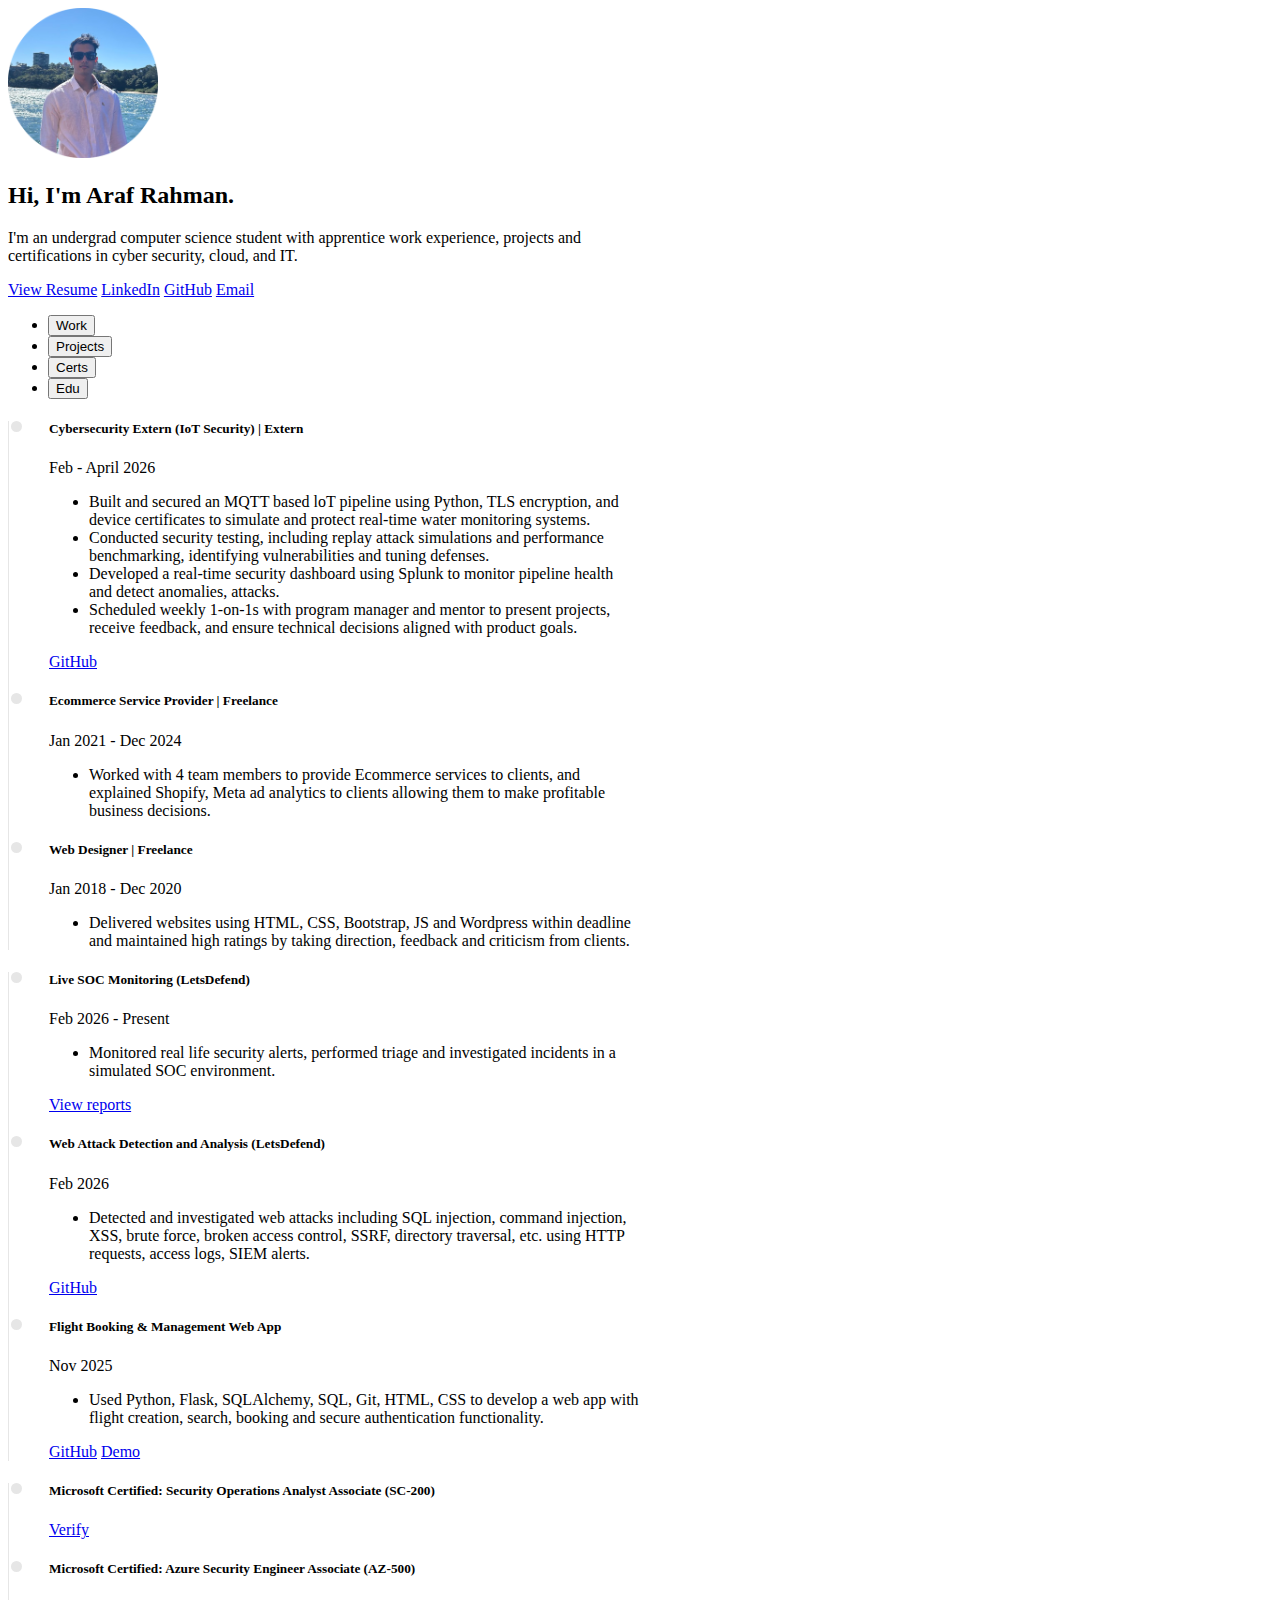
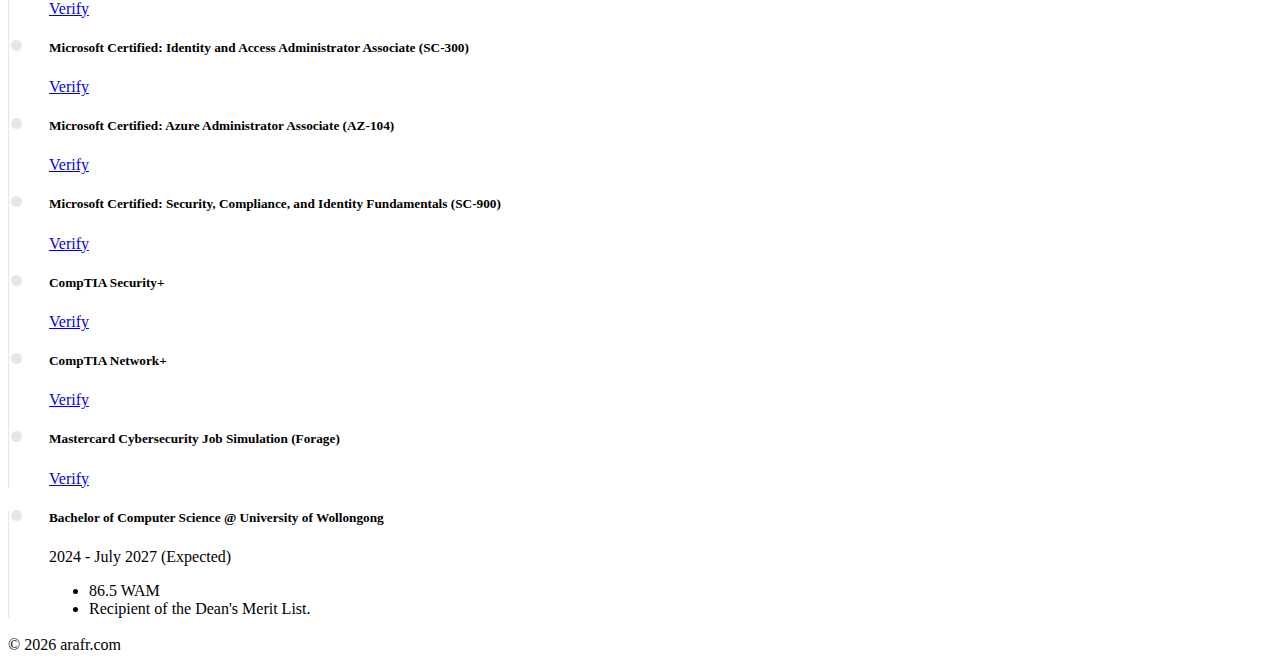
<file: index.html>
<!doctype html>
<!-- used bootstrap to enable dark mode and changed some icons -->
<html lang="en" data-bs-theme="dark">
  <head>
    <meta charset="utf-8">
    <meta name="viewport" content="width=device-width, initial-scale=1">
    <title>Araf Rahman Portfolio</title>
    <link href="https://cdn.jsdelivr.net/npm/bootstrap@5.3.8/dist/css/bootstrap.min.css" rel="stylesheet" integrity="sha384-sRIl4kxILFvY47J16cr9ZwB07vP4J8+LH7qKQnuqkuIAvNWLzeN8tE5YBujZqJLB" crossorigin="anonymous">
    <link href="css/timeline.css" rel="stylesheet">
    <link href="css/width.css" rel="stylesheet">
    </head>
  <body>

    <!-- main container-->
    <div class="container container-50 p-4 mt-4">
        <!-- intro -->
        <div class="row align-items-center">
            <div class="col-md-3 mb-3">
                <img style="max-width:150px" src="media/arafr.png"/>
            </div>
            <div class="col-md-9">
                <h2 class="display-5">Hi, I'm Araf Rahman.</h2>
                <p>I'm an undergrad computer science student with apprentice work experience, projects and certifications in cyber security, cloud, and IT.</b></p>

                <a target="_blank" href="media/araf-r-resume.pdf"><span class="badge text-bg-primary">View Resume</span></a> 
                <a target="_blank" href="https://www.linkedin.com/in/arafr/"><span class="badge text-bg-light">LinkedIn</span></a>  
                <a target="_blank" href="https://github.com/arafr"><span class="badge text-bg-light">GitHub</span></a>   
                <a href="mailto:arafwho@icloud.com"><span class="badge text-bg-light">Email</span></a>  
            </div>
        </div>

        <!-- tabs -->
        <div id="tabs" class="pt-5">
            <ul class="nav nav-pills mb-3 nav-fill" id="pills-tab" role="tablist">
                <li class="nav-item border rounded" role="presentation">
                    <button class="nav-link active" id="pills-work-tab" data-bs-toggle="pill" data-bs-target="#pills-work" type="button" role="tab" aria-controls="pills-work" aria-selected="true">Work</button>
                </li>
                <li class="nav-item border rounded" role="presentation">
                    <button class="nav-link" id="pills-project-tab" data-bs-toggle="pill" data-bs-target="#pills-project" type="button" role="tab" aria-controls="pills-project" aria-selected="false">Projects</button>
                </li>
                <li class="nav-item border rounded" role="presentation">
                    <button class="nav-link" id="pills-cert-tab" data-bs-toggle="pill" data-bs-target="#pills-cert" type="button" role="tab" aria-controls="pills-cert" aria-selected="false">Certs</button>
                </li>
                <li class="nav-item border rounded" role="presentation">
                    <button class="nav-link" id="pills-education-tab" data-bs-toggle="pill" data-bs-target="#pills-education" type="button" role="tab" aria-controls="pills-education" aria-selected="false">Edu</button>
                </li>
            </ul>
            <!-- tab content -->
            <div class="tab-content" id="pills-tabContent">
                <div class="tab-pane fade show active" id="pills-work" role="tabpanel" aria-labelledby="pills-work-tab" tabindex="0">
                    <!-- work timeline -->
                    <section class="py-4">
                        <ul class="timeline">
                            <li class="timeline-item mb-5">
                                <h5 class="fw-bold">Cybersecurity Extern (IoT Security) | Extern</h5>
                                <p class="text-muted">Feb - April 2026</p>
                                <p class="text-muted">
                                    <ul style="list-style-type:disc;">
                                        <li>Built and secured an MQTT based loT pipeline using Python, TLS encryption, and device certificates to simulate and protect real-time water monitoring systems.</li>
                                        <li>Conducted security testing, including replay attack simulations and performance benchmarking, identifying vulnerabilities and tuning defenses.</li>
                                        <li>Developed a real-time security dashboard using Splunk to monitor pipeline health and detect anomalies, attacks.</li>
                                        <li>Scheduled weekly 1-on-1s with program manager and mentor to present projects, receive feedback, and ensure technical decisions aligned with product goals.</li>
                                    </ul>
                                </p>
                                <a target="_blank" href="https://github.com/arafr/hydroficient-iot-cyber-defense"><span class="badge text-bg-light">GitHub</span></a>
                            </li>
                            <li class="timeline-item mb-5">
                                <h5 class="fw-bold">Ecommerce Service Provider | Freelance</h5>
                                <p class="text-muted">Jan 2021 - Dec 2024</p>
                                <p class="text-muted">
                                    <ul style="list-style-type:disc;">
                                        <li>Worked with 4 team members to provide Ecommerce services to clients, and explained Shopify, Meta ad analytics to clients allowing them to make profitable business decisions.</li>
                                    </ul>
                                </p>
                            </li>
                            <li class="timeline-item mb-5">
                                <h5 class="fw-bold">Web Designer | Freelance</h5>
                                <p class="text-muted">Jan 2018 - Dec 2020</p>
                                <p class="text-muted">
                                    <ul style="list-style-type:disc;">
                                        <li>Delivered websites using HTML, CSS, Bootstrap, JS and Wordpress within deadline and maintained high ratings by taking direction, feedback and criticism from clients.</li>
                                    </ul>
                                </p>
                            </li>
                        </ul>
                    </section>
                    <!-- work timeline end -->
                </div>
                <div class="tab-pane fade" id="pills-project" role="tabpanel" aria-labelledby="pills-project-tab" tabindex="0">
                    <!-- project timeline -->
                    <section class="py-4">
                        <ul class="timeline">
                            <li class="timeline-item mb-5">
                                <h5 class="fw-bold">Live SOC Monitoring (LetsDefend)</h5>
                                <p class="text-muted">Feb 2026 - Present</p>
                                <p class="text-muted">
                                    <ul style="list-style-type:disc;">
                                        <li>Monitored real life security alerts, performed triage and investigated incidents in a simulated SOC environment.</li>
                                    </ul>
                                </p>
                                <a target="_blank" href="https://medium.com/@arafwho/"><span class="badge text-bg-light">View reports</span></a>
                            </li>
                            <li class="timeline-item mb-5">
                                <h5 class="fw-bold">Web Attack Detection and Analysis (LetsDefend)</h5>
                                <p class="text-muted">Feb 2026</p>
                                <p class="text-muted">
                                    <ul style="list-style-type:disc;">
                                        <li>Detected and investigated web attacks including SQL injection, command injection, XSS, brute force, broken access control, SSRF, directory traversal, etc. using HTTP requests, access logs, SIEM alerts.</li>
                                    </ul>
                                </p>
                                <a target="_blank" href="https://github.com/arafr/web-attacks-detection-analysis"><span class="badge text-bg-light">GitHub</span></a>
                            </li>
                            <li class="timeline-item mb-5">
                                <h5 class="fw-bold">Flight Booking & Management Web App</h5>
                                <p class="text-muted">Nov 2025</p>
                                <p class="text-muted">
                                    <ul style="list-style-type:disc;">
                                        <li>Used Python, Flask, SQLAlchemy, SQL, Git, HTML, CSS to develop a web app with flight creation, search, booking and secure authentication functionality.</li>
                                    </ul>
                                </p>
                                <a target="_blank" href="https://github.com/arafr/flight-booking-system"><span class="badge text-bg-light">GitHub</span></a>
                                <a target="_blank" href="https://flight-booking-system-99dt.onrender.com"><span class="badge text-bg-light">Demo</span></a>
                            </li>
                        </ul>
                    </section>
                    <!-- project timeline end -->
                </div>
                <div class="tab-pane fade" id="pills-cert" role="tabpanel" aria-labelledby="pills-cert-tab" tabindex="0">
                    <!-- certs timeline -->
                    <section class="py-4">
                        <ul class="timeline">
                            <li class="timeline-item mb-5">
                                <h5 class="fw-bold">Microsoft Certified: Security Operations Analyst Associate (SC-200)</h5>
                                <a target="_blank" href="https://learn.microsoft.com/api/credentials/share/en-us/arafwho/52752FD84FE62F3F?sharingId=3F05CDC85EFED41C"><span class="badge text-bg-light">Verify</span></a>
                            </li>
                            <li class="timeline-item mb-5">
                                <h5 class="fw-bold">Microsoft Certified: Azure Security Engineer Associate (AZ-500)</h5>
                                <a target="_blank" href="https://learn.microsoft.com/api/credentials/share/en-us/arafwho/BB1F381496855157?sharingId=3F05CDC85EFED41C"><span class="badge text-bg-light">Verify</span></a>
                            </li>
                            <li class="timeline-item mb-5">
                                <h5 class="fw-bold">Microsoft Certified: Identity and Access Administrator Associate (SC-300)</h5>
                                <a target="_blank" href="https://learn.microsoft.com/en-us/users/arafwho/credentials/5b5e171bd6d54151"><span class="badge text-bg-light">Verify</span></a>
                            </li>
                            <li class="timeline-item mb-5">
                                <h5 class="fw-bold">Microsoft Certified: Azure Administrator Associate (AZ-104)</h5>
                                <a target="_blank" href="https://learn.microsoft.com/api/credentials/share/en-us/arafwho/99E1D0198858DA21?sharingId=3F05CDC85EFED41C"><span class="badge text-bg-light">Verify</span></a>
                            </li>
                            <li class="timeline-item mb-5">
                                <h5 class="fw-bold">Microsoft Certified: Security, Compliance, and Identity Fundamentals (SC-900)</h5>
                                <a target="_blank" href="https://learn.microsoft.com/en-us/users/arafwho/credentials/5db05f88859671f9"><span class="badge text-bg-light">Verify</span></a>
                            </li>
                            <li class="timeline-item mb-5">
                                <h5 class="fw-bold">CompTIA Security+</h5>
                                <a target="_blank" href="https://www.credly.com/badges/225bec98-3633-4bc7-8d47-38a0b2387fba/linked_in_profile"><span class="badge text-bg-light">Verify</span></a>
                            </li>
                            <li class="timeline-item mb-5">
                                <h5 class="fw-bold">CompTIA Network+</h5>
                                <a target="_blank" href="https://www.credly.com/badges/69297605-327b-4554-a638-88b1e4d0c19f/linked_in_profile"><span class="badge text-bg-light">Verify</span></a>
                            </li>
                            <li class="timeline-item mb-5">
                                <h5 class="fw-bold">Mastercard Cybersecurity Job Simulation (Forage)</h5>
                                <a target="_blank" href="https://www.theforage.com/completion-certificates/mfxGwGDp6WkQmtmTf/vcKAB5yYAgvemepGQ_mfxGwGDp6WkQmtmTf_698ef99f77f6324da67b96ad_1770981827907_completion_certificate.pdf"><span class="badge text-bg-light">Verify</span></a>
                            </li>
                        </ul>
                    </section>
                    <!-- certs timeline end -->
                </div>
                <div class="tab-pane fade" id="pills-education" role="tabpanel" aria-labelledby="pills-education-tab" tabindex="0">
                    <!-- Education timeline -->
                    <section class="py-4">
                        <ul class="timeline">
                            <li class="timeline-item mb-5">
                                <h5 class="fw-bold">Bachelor of Computer Science @ University of Wollongong</h5>
                                <p class="text-muted">2024 - July 2027 (Expected)</p>
                                <p class="text-muted">
                                    <ul style="list-style-type:disc;">
                                        <li>86.5 WAM</li>
                                        <li>Recipient of the Dean's Merit List.</li>
                                    </ul>
                                </p>
                            </li>
                        </ul>
                    </section>
                    <!-- Education timeline end -->
                </div>
            </div>
        </div>

        <!-- footer -->
        <footer class="text-center">
            &#169; 2026 arafr.com
            <a class="p-2" target="_blank" href="https://www.linkedin.com/in/arafr/"><img src="media/linkedin-white.svg"/></a>
            <a class="p-2" target="_blank" href="https://github.com/arafr"><img src="media/github-white.svg"/></a>
            <a class="p-2" href="mailto:arafwho@icloud.com"><img src="media/email-white.svg"/></a>      
        </footer>

    <!-- end of container-->
    </div>

    

    <script src="https://cdn.jsdelivr.net/npm/bootstrap@5.3.8/dist/js/bootstrap.bundle.min.js" integrity="sha384-FKyoEForCGlyvwx9Hj09JcYn3nv7wiPVlz7YYwJrWVcXK/BmnVDxM+D2scQbITxI" crossorigin="anonymous"></script>
  </body>
</html>
</file>
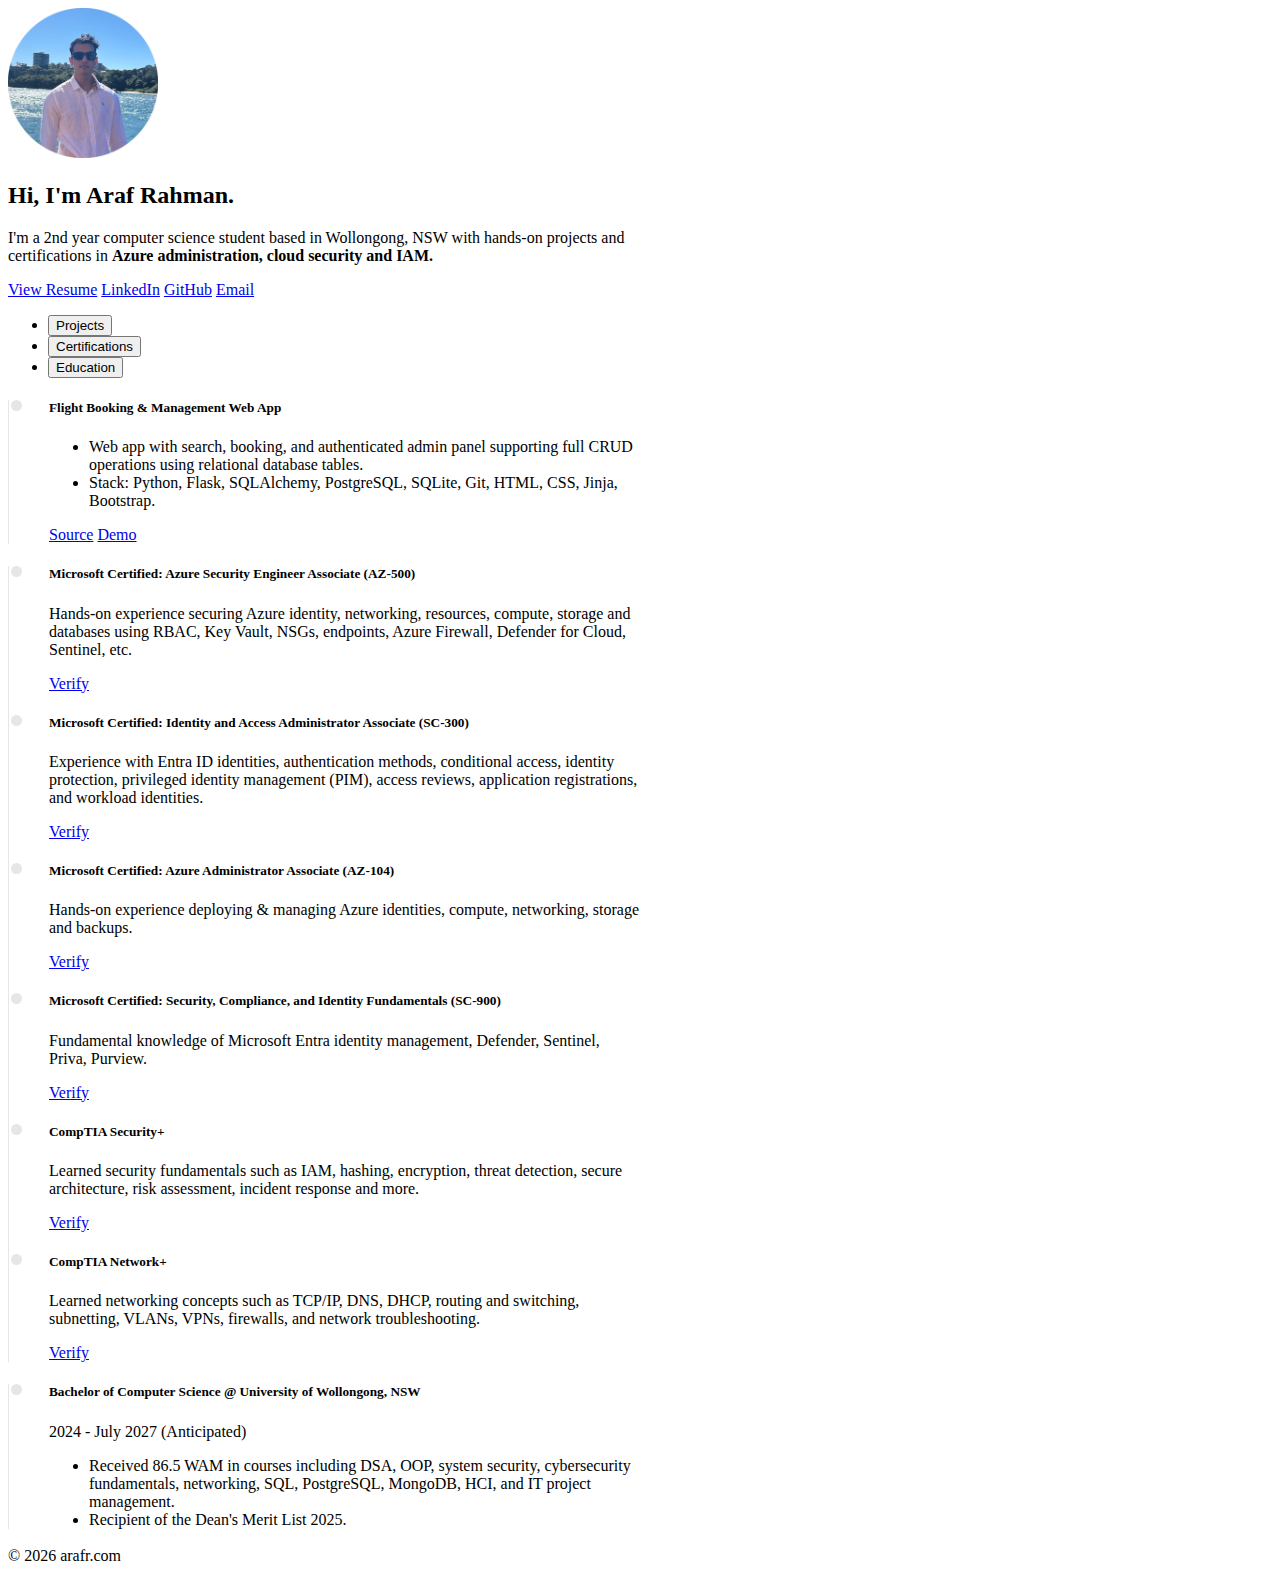
<file: dark.html>
<!doctype html>
<!-- used bootstrap to enable dark mode and changed some icons -->
<html lang="en" data-bs-theme="dark">
  <head>
    <meta charset="utf-8">
    <meta name="viewport" content="width=device-width, initial-scale=1">
    <title>Araf Rahman Portfolio</title>
    <link href="https://cdn.jsdelivr.net/npm/bootstrap@5.3.8/dist/css/bootstrap.min.css" rel="stylesheet" integrity="sha384-sRIl4kxILFvY47J16cr9ZwB07vP4J8+LH7qKQnuqkuIAvNWLzeN8tE5YBujZqJLB" crossorigin="anonymous">
    <link href="css/timeline.css" rel="stylesheet">
    <link href="css/width.css" rel="stylesheet">
    </head>
  <body>

    <!-- main container-->
    <div class="container container-50 p-4 mt-4">

        <!-- intro -->
        <div class="row align-items-center">
            <div class="col-md-3 mb-3">
                <img style="max-width:150px" src="media/arafr.png"/>
            </div>
            <div class="col-md-9">
                <h2 class="display-5">Hi, I'm Araf Rahman.</h2>
                <p>I'm a 2nd year computer science student based in Wollongong, NSW with hands-on projects and certifications in <b>Azure administration, cloud security and IAM.</b></p>

                <a target="_blank" href="media/araf-r-resume.pdf"><span class="badge text-bg-primary">View Resume</span></a> 
                <a target="_blank" href="https://www.linkedin.com/in/arafr/"><span class="badge text-bg-light">LinkedIn</span></a>  
                <a target="_blank" href="https://github.com/ArafPlays"><span class="badge text-bg-light">GitHub</span></a>   
                <a href="mailto:arafwho@icloud.com"><span class="badge text-bg-light">Email</span></a>  
            </div>
        </div>

        <!-- tabs -->
        <div id="tabs" class="pt-5">
            <ul class="nav nav-pills mb-3 nav-fill border rounded" id="pills-tab" role="tablist">
                <li class="nav-item border" role="presentation">
                    <button class="nav-link active" id="pills-home-tab" data-bs-toggle="pill" data-bs-target="#pills-home" type="button" role="tab" aria-controls="pills-home" aria-selected="true">Projects</button>
                </li>
                <li class="nav-item border rounded" role="presentation">
                    <button class="nav-link" id="pills-profile-tab" data-bs-toggle="pill" data-bs-target="#pills-profile" type="button" role="tab" aria-controls="pills-profile" aria-selected="false">Certifications</button>
                </li>
                <li class="nav-item border rounded" role="presentation">
                    <button class="nav-link" id="pills-education-tab" data-bs-toggle="pill" data-bs-target="#pills-education" type="button" role="tab" aria-controls="pills-education" aria-selected="false">Education</button>
                </li>
            </ul>
            <!-- tab content -->
            <div class="tab-content" id="pills-tabContent">
                <div class="tab-pane fade show active" id="pills-home" role="tabpanel" aria-labelledby="pills-home-tab" tabindex="0">
                    <!-- project timeline -->
                    <section class="py-4">
                    <ul class="timeline">
                        <li class="timeline-item mb-5">
                            <h5 class="fw-bold">Flight Booking & Management Web App</h5>
                            <p class="text-muted">
                                <ul style="list-style-type:disc;">
                                    <li>Web app with search, booking, and authenticated admin panel supporting full CRUD operations using relational database tables.</li>
                                    <li>Stack: Python, Flask, SQLAlchemy, PostgreSQL, SQLite, Git, HTML, CSS, Jinja, Bootstrap.</li>
                                </ul>
                            </p>
                            <a target="_blank" href="https://github.com/ArafPlays/flight-booking-system"><span class="badge text-bg-light">Source</span></a>
                            <a target="_blank" href="https://flight-booking-system-99dt.onrender.com"><span class="badge text-bg-light">Demo</span></a>
                        </li>
                    </ul>
                    </section>
                    <!-- project timeline end -->
                </div>
                <div class="tab-pane fade" id="pills-profile" role="tabpanel" aria-labelledby="pills-profile-tab" tabindex="0">
                    <!-- certs timeline -->
                    <section class="py-4">
                    <ul class="timeline">
                        <li class="timeline-item mb-5">
                            <h5 class="fw-bold">Microsoft Certified: Azure Security Engineer Associate (AZ-500)</h5>
                            <p class="text-muted">Hands-on experience securing Azure identity, networking, resources, compute, storage and databases using RBAC, Key Vault, NSGs, endpoints, Azure Firewall, Defender for Cloud, Sentinel, etc.</p>
                            <a target="_blank" href="https://learn.microsoft.com/api/credentials/share/en-us/arafwho/BB1F381496855157?sharingId=3F05CDC85EFED41C"><span class="badge text-bg-light">Verify</span></a>
                        </li>
                        <li class="timeline-item mb-5">
                            <h5 class="fw-bold">Microsoft Certified: Identity and Access Administrator Associate (SC-300)</h5>
                            <p class="text-muted">Experience with Entra ID identities, authentication methods, conditional access, identity protection, privileged identity management (PIM), access reviews, application registrations, and workload identities.</p>
                            <a target="_blank" href="https://learn.microsoft.com/en-us/users/arafwho/credentials/5b5e171bd6d54151"><span class="badge text-bg-light">Verify</span></a>
                        </li>
                        <li class="timeline-item mb-5">
                            <h5 class="fw-bold">Microsoft Certified: Azure Administrator Associate (AZ-104)</h5>
                            <p class="text-muted">Hands-on experience deploying & managing Azure identities, compute, networking, storage and backups.</p>
                            <a target="_blank" href="https://learn.microsoft.com/api/credentials/share/en-us/arafwho/99E1D0198858DA21?sharingId=3F05CDC85EFED41C"><span class="badge text-bg-light">Verify</span></a>
                        </li>
                        <li class="timeline-item mb-5">
                            <h5 class="fw-bold">Microsoft Certified: Security, Compliance, and Identity Fundamentals (SC-900)</h5>
                            <p class="text-muted">Fundamental knowledge of Microsoft Entra identity management, Defender, Sentinel, Priva, Purview.</p>
                            <a target="_blank" href="https://learn.microsoft.com/en-us/users/arafwho/credentials/5db05f88859671f9"><span class="badge text-bg-light">Verify</span></a>
                        </li>
                        <li class="timeline-item mb-5">
                            <h5 class="fw-bold">CompTIA Security+</h5>
                            <p class="text-muted">Learned security fundamentals such as IAM, hashing, encryption, threat detection, secure architecture, risk assessment, incident response and more.</p>
                            <a target="_blank" href="https://www.credly.com/badges/225bec98-3633-4bc7-8d47-38a0b2387fba/linked_in_profile"><span class="badge text-bg-light">Verify</span></a>
                        </li>
                        <li class="timeline-item mb-5">
                            <h5 class="fw-bold">CompTIA Network+</h5>
                            <p class="text-muted">Learned networking concepts such as TCP/IP, DNS, DHCP, routing and switching, subnetting, VLANs, VPNs, firewalls, and network troubleshooting.</p>
                            <a target="_blank" href="https://www.credly.com/badges/69297605-327b-4554-a638-88b1e4d0c19f/linked_in_profile"><span class="badge text-bg-light">Verify</span></a>
                        </li>
                    </ul>
                    </section>
                    <!-- certs timeline end -->
                </div>
                <div class="tab-pane fade" id="pills-education" role="tabpanel" aria-labelledby="pills-education-tab" tabindex="0">
                    <!-- Education timeline -->
                    <section class="py-4">
                    <ul class="timeline">
                        <li class="timeline-item mb-5">
                            <h5 class="fw-bold">Bachelor of Computer Science @ University of Wollongong, NSW</h5>
                            <p class="text-muted mb-2 fw-bold">2024 - July 2027 (Anticipated)</p>
                            <p class="text-muted">
                                <ul style="list-style-type:disc;">
                                    <li>Received 86.5 WAM in courses including DSA, OOP, system security, cybersecurity fundamentals, networking, SQL, PostgreSQL, MongoDB, HCI, and IT project management.</li>
                                    <li>Recipient of the Dean's Merit List 2025.</li>
                                </ul>
                            </p>
                        </li>
                    </ul>
                    </section>
                    <!-- Education timeline end -->
                </div>
            </div>
        </div>

        <!-- footer -->
        <footer class="text-center">
            &#169; 2026 arafr.com
            <a class="p-2" target="_blank" href="https://www.linkedin.com/in/arafr/"><img src="media/linkedin-white.svg"/></a>
            <a class="p-2" target="_blank" href="https://github.com/ArafPlays"><img src="media/github-white.svg"/></a>
            <a class="p-2" href="mailto:arafwho@icloud.com"><img src="media/email-white.svg"/></a>      
        </footer>

    <!-- end of container-->
    </div>

    

    <script src="https://cdn.jsdelivr.net/npm/bootstrap@5.3.8/dist/js/bootstrap.bundle.min.js" integrity="sha384-FKyoEForCGlyvwx9Hj09JcYn3nv7wiPVlz7YYwJrWVcXK/BmnVDxM+D2scQbITxI" crossorigin="anonymous"></script>
  </body>
</html>
</file>
<file: css/timeline.css>
.timeline {
  border-left: 1px solid hsl(0, 0%, 90%);
  position: relative;
  list-style: none;
}

.timeline .timeline-item {
  position: relative;
}

.timeline .timeline-item:after {
  position: absolute;
  display: block;
  top: 0;
}

.timeline .timeline-item:after {
  background-color: hsl(0, 0%, 90%);
  left: -38px;
  border-radius: 50%;
  height: 11px;
  width: 11px;
  content: "";
}
</file>
<file: css/width.css>
@media (min-width: 1200px) {
  .container-50 {
    max-width: 50%;
  }
}
</file>
